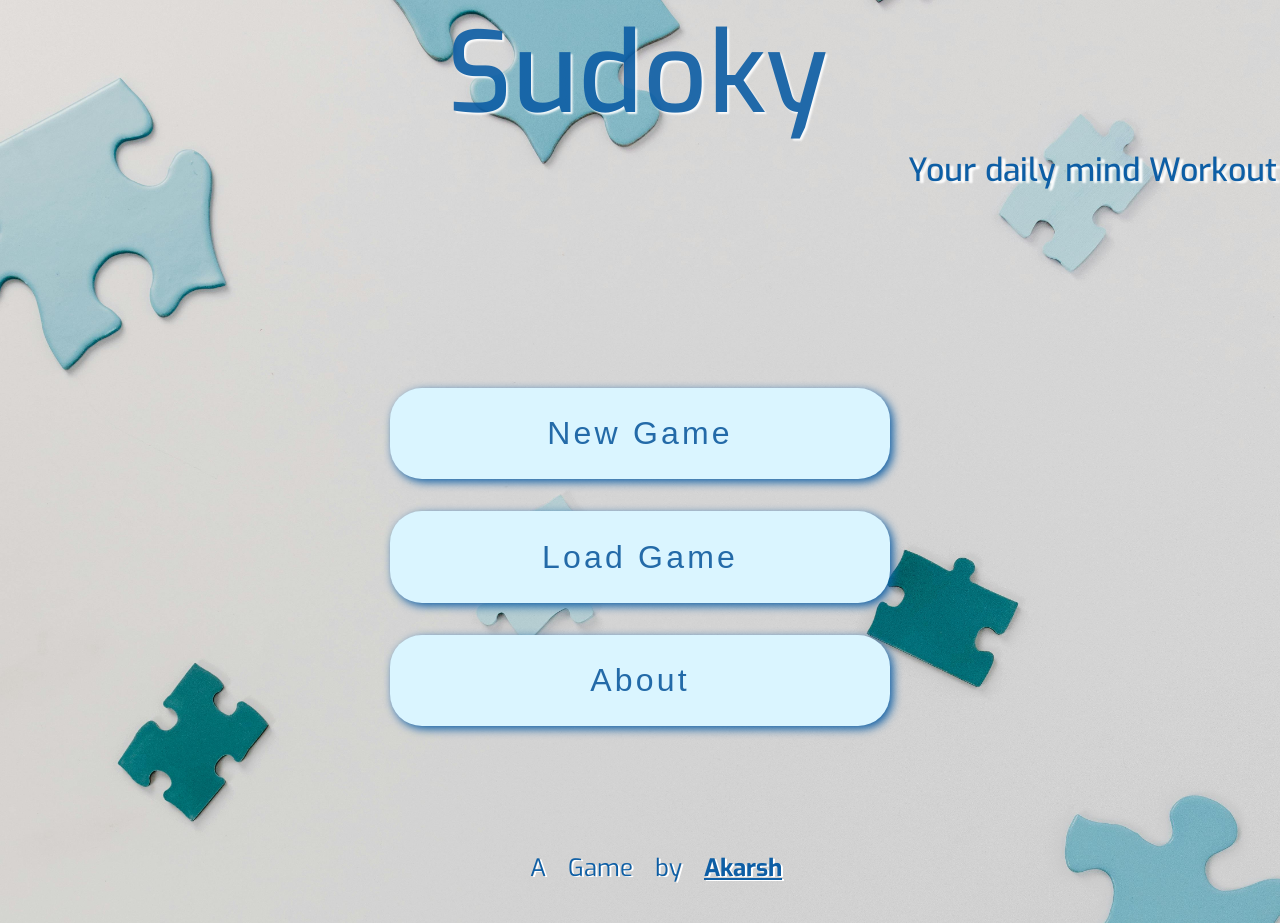
<file: index.html>
<!DOCTYPE html>
<html lang="en">
  <head>
    <meta charset="UTF-8" />
    <meta name="viewport" content="width=device-width, initial-scale=1.0" />
    <title>Sudoky:Your daily mind Workout</title>
    <link rel="stylesheet" href="index.css" />
    <link rel="icon" type="image/x-icon" href="assets/icon.png" />

    <link rel="preconnect" href="https://fonts.googleapis.com" />
    <link rel="preconnect" href="https://fonts.gstatic.com" crossorigin />
    <link
      href="https://fonts.googleapis.com/css2?family=Exo:ital,wght@0,100..900;1,100..900&display=swap"
      rel="stylesheet"
    />

    <link
      rel="stylesheet"
      href="https://cdnjs.cloudflare.com/ajax/libs/font-awesome/6.6.0/css/all.min.css"
    />
  </head>
  <body>
    <div id="home_scr">
      <div class="h1">Sudoky</div>
      <div class="h2">Your daily mind Workout</div>
      

      <div class="h_btns">
        <button id="f_new_btn">New Game</button>
        <button id="load_btn">Load Game</button>
        <button id="abt_btn">About</button>
      </div>

      <div class="h3">
        <p>A Game by&nbsp;</p><a href="https://github.com/akrsh47">Akarsh</a>
      </div>
    </div>

    <main id="main">
      <div id="time">00:00:00</div>
      <section id="cont"></section>
      <div id="diff"></div>

      <div class="but_sec">
        <button id="sub_btn">Submit</button>
        <button id="save_btn">Save</button>
      </div>

      <div>
        <button id="new_btn"><i class="fa-solid fa-house"></i></button>
      </div>

      <section id="score_sec">
        <div>GameOver</div>
        <img src="assets/gameoverbg.png" width="200" height="200" />
        <div id="score">Score:</div>
        <div id="ttaken"></div>
        <button id="sol_btn">View Solution</button>
      </section>

      <div id="sol_head"></div>
      <section id="sol_cont"></section>
      <div id="diff2"></div>
      <button id="bcktop"><i class="fa-solid fa-chevron-up"></i></button>
    </main>

    <div class="flcenter">
      <div class="load_popup">
        <div class="l1">
          <div>Oops!</div>
          <img src="assets/error.png" height="300" width="300" />
        </div>
        <div class="l2">
          <div>Unable to retrieve the saved file!</div>
          <button id="errpop_btn">Okay</button>
        </div>
      </div>
    </div>

    <div class="flcenter">
      <div class="save_popup">
       <img src="assets/Product quality.gif" height="300" width="300">
       <div class="s1">Game Saved!</div>
       <button id="savepop_btn">Okay</button>
      </div>
    </div>

    <script src="index.js" defer></script>
    <script src="time js/index.js" defer></script>
  </body>
</html>
</file>
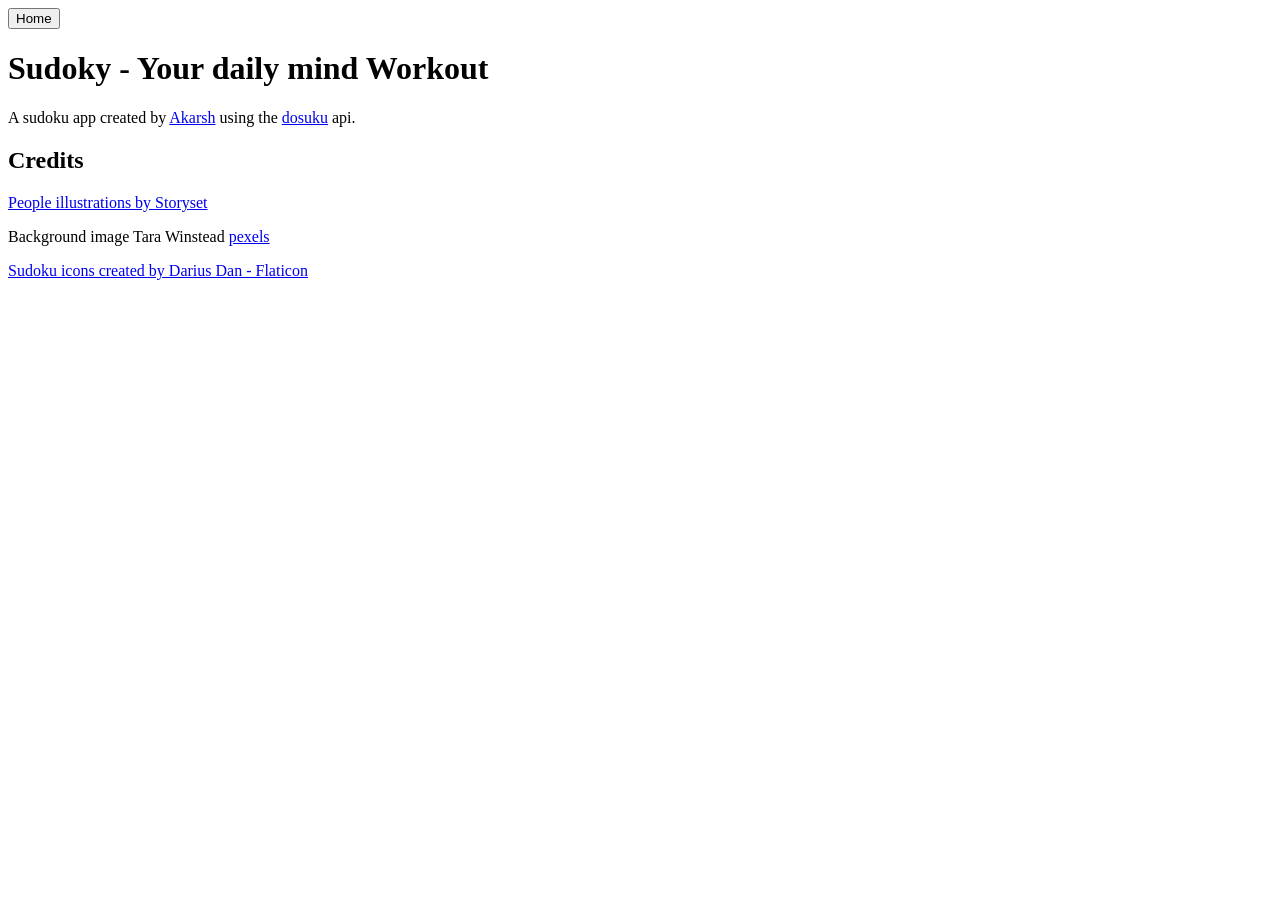
<file: about/index.html>
<!DOCTYPE html>
<html lang="en">
<head>
    <meta charset="UTF-8">
    <meta name="viewport" content="width=device-width, initial-scale=1.0">
    <title>About</title>
</head>
<body>
    <button id="home_btn">Home</button>
    <h1>Sudoky - Your daily mind Workout</h1>
    <p>A sudoku app created by <a href="https://github.com/akrsh47">Akarsh</a> using the <a href="https://sudoku-api.vercel.app/">dosuku</a> api.</p>

    <h2>Credits</h2>    
    <p><a href="https://storyset.com/people">People illustrations by Storyset</a></p>
    <p>Background image Tara Winstead <a href="https://www.pexels.com/">pexels</a></p>
    <p><a href="https://www.flaticon.com/free-icons/sudoku" title="sudoku icons">Sudoku icons created by Darius Dan - Flaticon</a></p>

    <script src="index.js"></script>
</body>
</html>
</file>
<file: index.css>
* {
  box-sizing: border-box;
  margin: 0;
  padding: 0;
}

:root {
  --BGCOLOR: #daf5ff;
  --FONTCOLOR: #0d5ea5;
 
}

html {
  scroll-behavior: smooth;
}

body {
  min-height: 100vh;
  background-color: var(--BGCOLOR);

  font-family: "Exo", sans-serif;
  font-optical-sizing: auto;

  /* background-image: url("assets/bg.jpg"); */
  background-repeat: no-repeat;
  background-size: cover;
  
}



main {
  display: flex;
  flex-direction: column;
  justify-content: center;
  align-items: center;
}

#home_scr img {
  width: 100%;
  height: auto;
  mix-blend-mode: multiply;
  
}


.flcenter{
  display: flex;
  justify-content: center;
  align-items: center;
}
.load_popup {
  /* display: none; */
  background-color: white;
  border-radius: 2rem;
  padding: 2rem;
  margin: 2rem;
  position: absolute;
  top: 0;
  transform: scale(0.01);
  visibility: hidden;
  max-width: 380px;

  transition: transform 0.5s, top 0.5s;
}
.load_popup_show {
  
  top: 30%;
  transform: scale(1);
  visibility: visible;
}

.l1 {
  display: flex;
  justify-content: center;
  align-items: center;
}
.l1 div {
  flex: 2;
  font-size: 2rem;
  color: red;
  font-weight: 600;
}
.l1 img {
  width: 100%;
  height: auto;
}
.l2 {
  display: flex;
  flex-direction: column;
  justify-content: center;
  align-items: center;
}
.l2 div {
  text-align: center;
  font-size: 1.5rem;
  margin-bottom: 1rem;
}

.l2 button {
  width: 50%;
  padding: 1rem;
  font-size: 1.5rem;
  background-color: rgb(238, 238, 72);
  border-radius: 1rem;
  color: black;
  border: 0;
  cursor: pointer;
}
.l2 button:hover {
  opacity: 0.8;
}

.save_popup{
  background-color: white;
  border-radius: 2rem;
  padding: 2rem;
  margin: 2rem;
  position: absolute;
  top: 0;
  transform: scale(0.01);
  visibility: hidden;
  width: 80%;
  max-width: 380px;

  transition: transform 0.5s, top 0.5s;
  background-color:white;
  border-radius: 2rem;

  display: flex;
  flex-direction: column;
  justify-content: center;
  align-items: center;
}

.save_popup img{
  mix-blend-mode: multiply;
  display: block;
  width: 100%;
  height: auto;
}

.s1{
  font-size: 2rem;
  color: green;
  font-weight: 500;
}

.save_popup button{
  width: 50%;
  padding: 1rem;
  font-size: 1.5rem;
  background-color: rgb(125, 238, 72);
  border-radius: 1rem;
  color: black;
  border: 0;
  cursor: pointer;
  margin-top: 1rem;
}

.save_popup button:hover{
  opacity: 0.8;
}

.save_popup_show {
  
  top: 30%;
  transform: scale(1);
  visibility: visible;
}



#time {
  text-align: center;

  padding: 0.5rem;
  font-size: 1.5rem;

  width: 90%;
  margin: auto;
  margin-top: 4rem;
  border-radius: 2rem 2rem 0 0;
  background-color: var(--FONTCOLOR);
  color: white;
  border: 2px solid black;
  opacity: 0.9;
  max-width: 342px;
}

#cont {
  display: grid;
  grid-template-rows: repeat(9, auto);
  grid-template-columns: repeat(9, auto);
  gap: 0;
  min-width: 340px;
  min-height: 350px;
  padding: 0.5rem;
}

input {
  font-size: 1.5rem;
  width: 32px;
  margin: 0.1rem;

  text-align: center;
  border-radius: 0.3rem;
  border: 1px solid black;

  background-color: var(--FONTCOLOR);
  color: white;

  opacity: 0.9;
  font-weight: 900;
}

input:focus {
  background-color: #063055;
}

#diff {
  font-size: 0.9rem;
  background-color: var(--FONTCOLOR);

  color: white;
  width: 90%;
  padding: 0.5rem;
  text-align: center;
  border: 1px solid black;
  border-radius: 0 0 2rem 2rem;
  letter-spacing: 0.2rem;
  opacity: 0.9;
  max-width: 342px;
}

.but_sec {
  display: flex;
  margin-top: 1rem;
}
.but_sec button {
  font-size: 1.1rem;
  border: 0;
  margin: 1rem;
  padding: 1rem;
  cursor: pointer;
  color: white;
  letter-spacing: 0.2rem;
}
#sub_btn {
  background-color: #b9b91b;
  border-radius: 1rem;
}
#sub_btn:hover {
  opacity: 0.8;
}
#save_btn:hover {
  opacity: 0.8;
}
#save_btn {
  background-color: rgb(0, 167, 0);
  border-radius: 1rem;
}

#new_btn {
  font-size: 1.5rem;
  padding: 1.5rem;
  border-radius: 50%;
  border: 0;
  color: white;
  background-color: #0d5ea5;
  margin-top: 1rem;
}
#new_btn:hover {
  cursor: pointer;
  background-color: #0d5ea5ad;
}

#score_sec {
  display: flex;
  flex-direction: column;
  justify-content: center;
  align-items: center;
  margin-top: 2rem;
  background-color: #0f599b;

  margin-bottom: 4rem;
  border-radius: 2rem;
  /* box-shadow: 5px 5px 0 black; */
  color: white;
  width: 80%;
  max-width: 400px;

  /* background-image: url("assets/gameoverbg.png");
  background-size: cover;
  background-repeat: no-repeat; */
}

#score_sec :nth-child(1) {
  font-size: 2.5rem;
  font-weight: 700;
  padding-top: 2rem;
  text-decoration: underline;
  letter-spacing: 0.3rem;
}
#score_sec img {
  width: 100%;
  height: auto;
}
#score {
  font-size: 2rem;
  font-weight: 600;
}
#ttaken {
  font-size: 1.5rem;
  padding-top: 0.5rem;
  font-weight: 600;
}
#sol_btn {
  font-size: 1.2rem;
  margin: 1rem;
  border: 0;
  padding: 1rem;
  border-radius: 1rem;
  cursor: pointer;
  background-color: rgb(0, 167, 0);
  color: white;
  margin-bottom: 2rem;
}

#sol_btn:hover {
  opacity: 0.8;
}

#sol_head {
  font-size: 2rem;
  font-weight: 500;
  width: 80%;
  text-align: center;
  background-color: #0d5ea5;
  border-radius: 2rem 2rem 0 0;
  color: white;
  margin-bottom: 0.5rem;
  max-width: 340px;
}

#sol_cont {
  display: grid;
  grid-template-rows: repeat(9, auto);
  grid-template-columns: repeat(9, auto);
  gap: 0;
  min-width: 340px;
  margin-bottom: 1rem;
}

#diff2 {
  font-size: 1.2rem;

  width: 80%;
  text-align: center;
  background-color: #0d5ea5;
  border-radius: 0 0 2rem 2rem;
  color: white;
  margin-bottom: 3rem;
  padding: 0.5rem;
  max-width: 340px;
}

.h1 {
  text-align: center;
  font-size: 6rem;
  opacity: 0.9;
  color: var(--FONTCOLOR);
  padding-right: 0.3rem;
  font-weight: 500;
  text-shadow: 2px 2px 2px white;
}

.h2 {
  font-size: 1.5rem;
  color: var(--FONTCOLOR);
  /* padding-left: 0.4rem; */
  padding-right: 0.2rem;
  text-align: right;
  text-shadow: 4px 2px 2px white;
  font-weight: 500;
}
.h_btns{
  display: flex;
  justify-content: center;
  align-items: center;
  flex-direction: column;
  margin: 1rem;
  min-height: 500px;
  
  
}

.h3 {
  text-align: center;
  word-spacing: 1rem;
  
  color: #0d5ea5;
  position: fixed;
  font-size: 1rem;
  text-shadow: 2px 1px 0px white;
  
  
  
  bottom: 0px;
  width: 100%;
  margin: 1rem;

  display: flex;
  justify-content: center;
  align-items: center;
  z-index: -1;

  
}
.h3 a {
  color: #0d5ea5;

  font-weight: 700;
}

/* #home_scr :nth-child(4) {
  display: flex;
  flex-direction: column;
  justify-content: center;
  align-items: center;
}
 */
#home_scr button {
  width: 70%;
  max-width: 400px;
  margin:1rem;
  font-size: 1.5rem;
  padding: 1.7rem;
  border-radius: 2rem;
  border: 0;
  background-color: var(--BGCOLOR);
  box-shadow: 3px 3px 10px var(--FONTCOLOR);
  color: #236aa8;
  letter-spacing: 0.2rem;
  font-weight: 500;
  cursor: pointer;

  animation-name: updown;
  -webkit-animation-name: updown;
  animation-iteration-count: infinite;
  animation-duration: 2s;
  animation-timing-function: ease-in-out;
}

#home_scr button:hover {
  background-color: rgba(255, 255, 255, 0.39);
  transition-duration: 0.5s;
  transition-timing-function: ease-in-out;
  text-shadow: 4px 4px 10px white;
}

#home_scr button:focus {
  box-shadow: -2px -2px 1px var(--FONTCOLOR);
  transition-duration: 0.3s;
}

#bcktop {
  font-size: 1.5rem;
  position: fixed;
  bottom: 5px;
  right: 5px;
  border-radius: 50%;
  border: 0;
  padding: 0.5rem;
  color: #0d5ea5;
  background-color: transparent;
  cursor: pointer;
}
#bcktop:hover {
  background-color: rgba(255, 255, 255, 0.486);
}
#bcktop:focus {
  background-color: rgba(255, 255, 255, 0.486);
}

@keyframes updown {
  0% {
    transform: translateY(0px);
  }
  50% {
    transform: translateY(-5px);
  }
  100% {
    transform: translateY(0px);
  }
  /* 50%{
        transform: translateY(-5px);

    }
    75%{
        transform: translateY(-5px);

    }
    100%{
        transform: translateY(0px);

    } */
}


@media screen and (min-width: 700px) and (min-height:700px){
  
  #home_scr button{
    max-width: 500px;
    font-size: 2rem;
  }
  .h_btns{
    min-height: 700px;
  }
  .h1{
    font-size: 7rem;
  }
  .h2{
    font-size: 2rem;
  }
  .h3{
    font-size: 1.5rem;
  }

  #cont{
    min-width:400px;
    min-height: 400px;
    /* padding: 1rem; */
    
  }
  #cont input{
    font-size: 2rem;
  }
  #diff{
    max-width: 390px;
    font-size: 1.2rem;
  }
  #time{
    font-size: 1.5rem;

    max-width: 390px;
  
  }

  #sol_cont{
    min-width: 400px;
    min-height: 400px;
  }
  #sol_cont input{
    font-size: 2rem;
  }
  #sol_head{
    min-width: 390px;
  }
  #diff2{
    min-width: 390px;
  }
}
</file>
